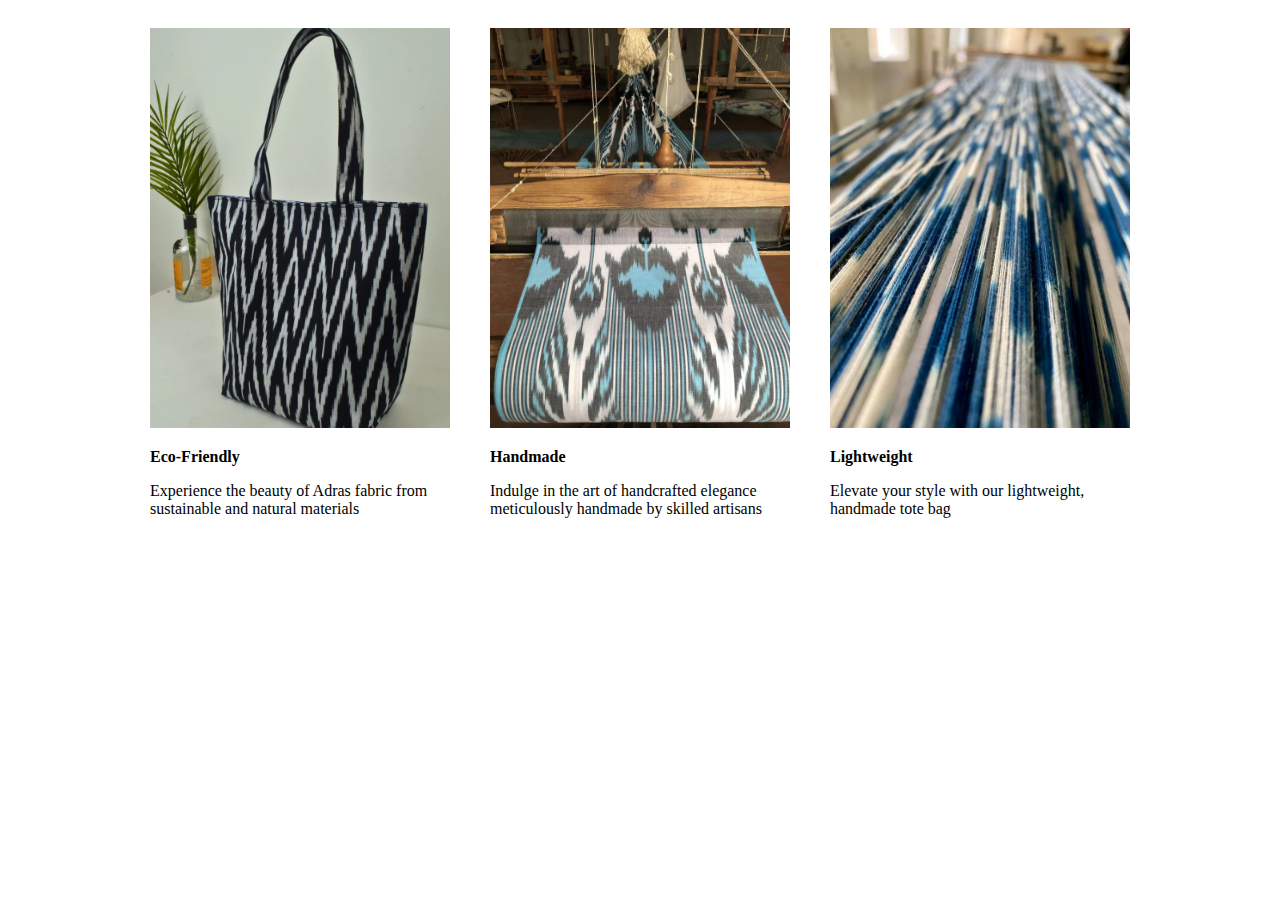
<file: featured-section/index.html>
<!DOCTYPE html>
<html lang="en">

<head>
    <meta charset="UTF-8">
    <meta name="viewport" content="width=device-width, initial-scale=1.0">
    <link rel="stylesheet" href="style.css">
    <title>Rubart</title>
</head>

<body>
    <div class="container">
        <div class="img-card">
            <img src="img/a.png" alt="">
            <p class="card-heading">Eco-Friendly</p>
            <p class="card-subheading">Experience the beauty of Adras fabric from sustainable and natural materials</p>
        </div>
        <div class="img-card">
            <img src="img/b.png" alt="">
            <p class="card-heading">Handmade</p>
            <p class="card-subheading">Indulge in the art of handcrafted elegance meticulously handmade by skilled
                artisans</p>
        </div>
        <div class="img-card">
            <img src="img/c.png" alt="">
            <p class="card-heading">Lightweight</p>
            <p class="card-subheading">Elevate your style with our lightweight, handmade tote bag</p>
        </div>
    </div>
</body>

</html>
</file>
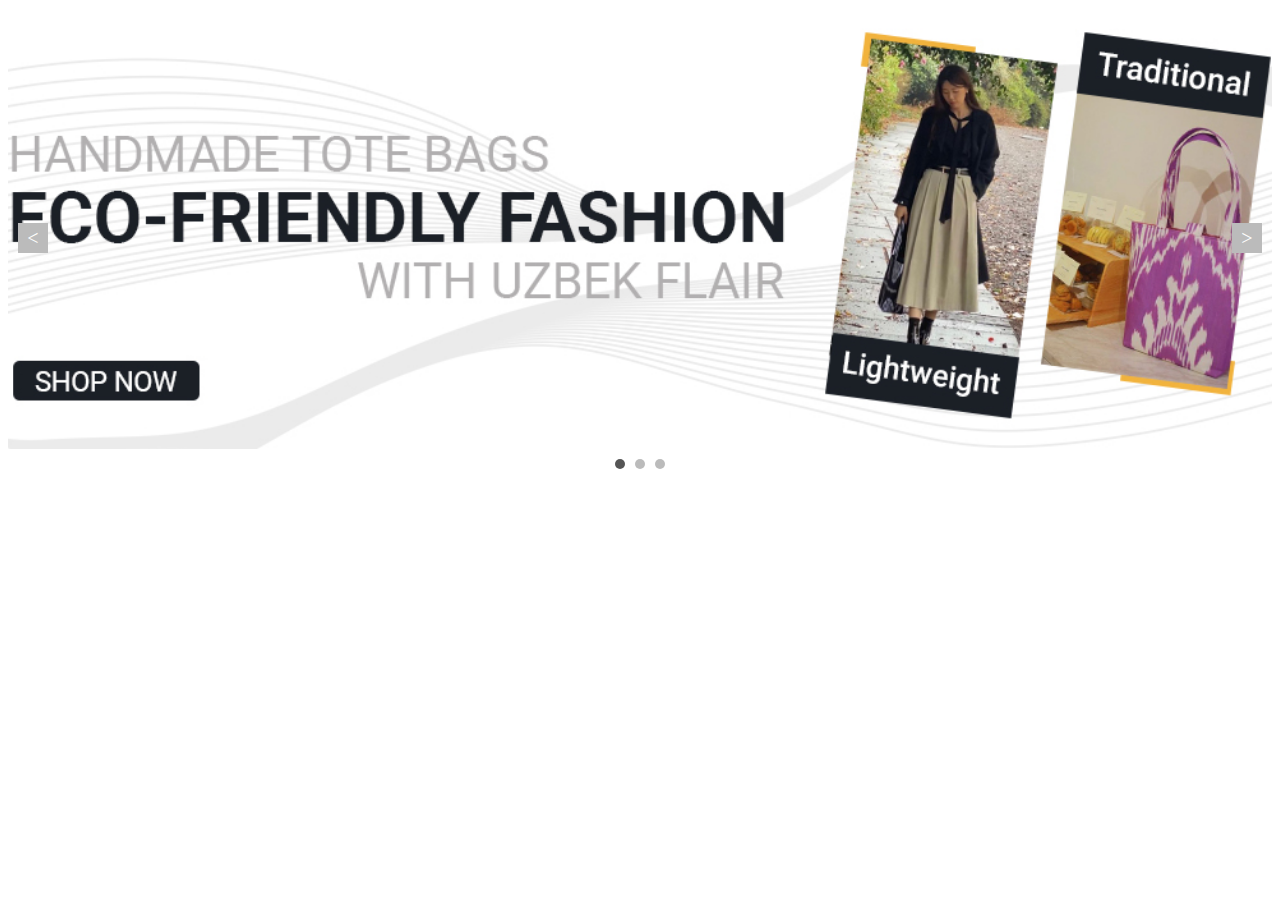
<file: image carousal/index.html>
<!DOCTYPE html>
<html lang="en">

<head>
    <meta charset="UTF-8">
    <meta http-equiv="X-UA-Compatible" content="IE=edge">
    <meta name="viewport" content="width=device-width, initial-scale=1.0">
    <link rel="stylesheet" href="style.css">
    <title>Document</title>
</head>

<body>
    <div class="carousel-container">
        <div class="carousel">
            <div class="carousel-item">
                <img src="image1.jpg">
            </div>
            <div class="carousel-item">
                <img src="image2.jpg">
            </div>
            <div class="carousel-item">
                <img src="image3.jpg">
            </div>
        </div>

        <div class="pagination"></div>

        <div class="arrow arrow-left">&lt;</div>
        <div class="arrow arrow-right">&gt;</div>
    </div>



    <script src="script.js"></script>
</body>

</html>
</file>
<file: featured-section/style.css>
.container {
    display: flex;
    flex-direction: row;
    justify-content: center;
    flex-wrap: wrap;
}

.img-card {
    margin: 20px;
}

.img-card img {
    width: 300px;
    max-height: 400px;
    object-fit: cover;
}

.img-card .card-heading {
    font-weight: bold;
}

.img-card .card-subheading {
    max-width: 300px;
}
</file>
<file: image carousal/style.css>
.carousel-container {
    overflow: hidden;
    margin: 0 auto;
    position: relative;
}

.carousel {
    display: flex;
    width: 100%;
    height: 100%;
    transition: transform 0.3s ease-in-out;
}

.carousel-item {
    flex: 0 0 100%;
}

.carousel-item img {
    width: 100%;
    height: 100%;
    object-fit: cover;
}

.pagination {
    display: flex;
    justify-content: center;
    margin-top: 10px;
}

.pagination-item {
    width: 10px;
    height: 10px;
    background-color: #bbb;
    border-radius: 50%;
    margin: 0 5px;
    cursor: pointer;
}

.pagination-item.active {
    background-color: #555;
}

.arrow {
    position: absolute;
    top: 50%;
    transform: translateY(-50%);
    width: 30px;
    height: 30px;
    background-color: #bbb;
    color: #fff;
    font-size: 20px;
    text-align: center;
    line-height: 30px;
    cursor: pointer;
}

.arrow-left {
    left: 10px;
}

.arrow-right {
    right: 10px;
}
</file>
